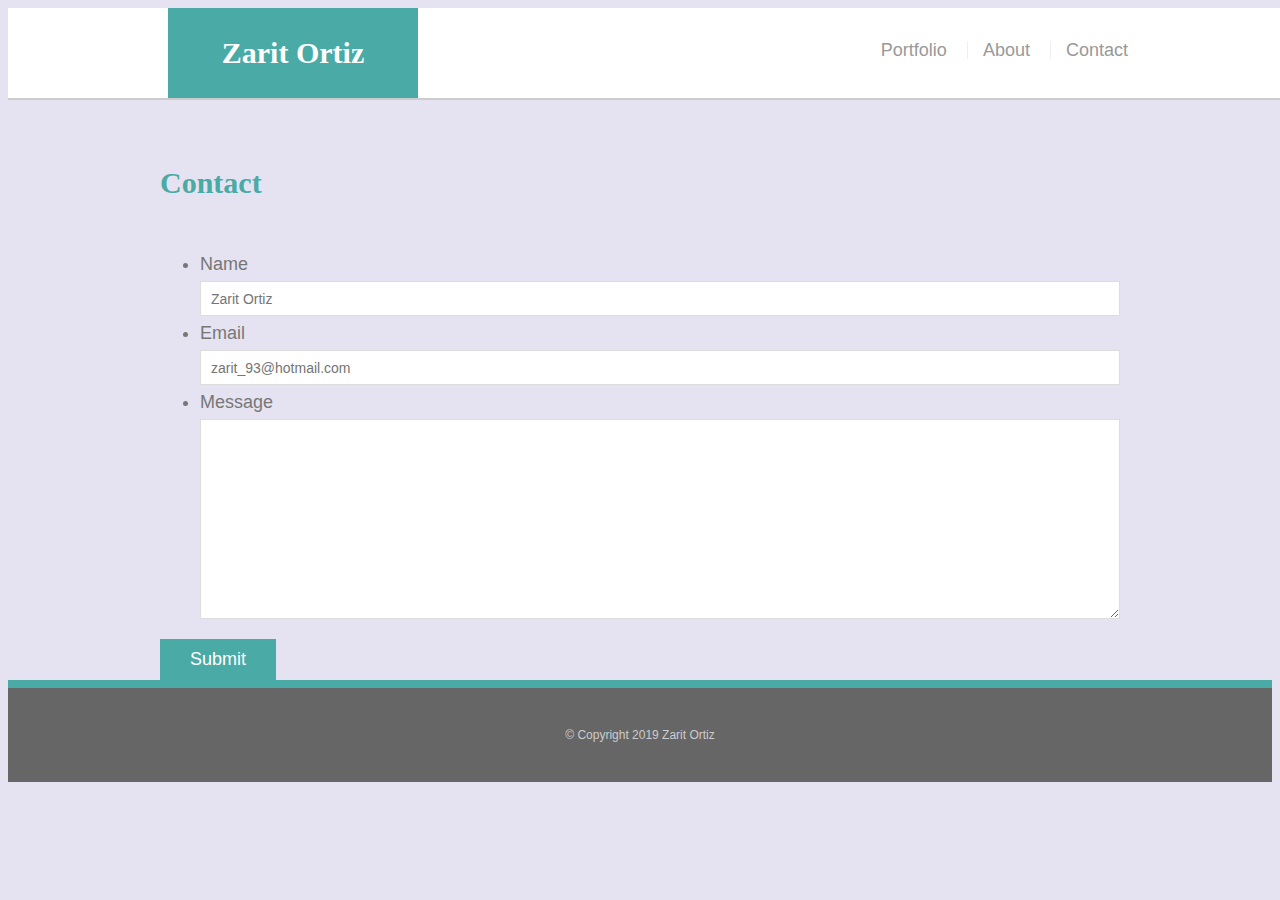
<file: contact.html>
<!DOCTYPE html>
<html>

<head>
    <title>About Me
    </title>
    
    <link rel="stylesheet" type="text/css" href="styles.css">
</head>

<body>
    <header id="masthead">
        <div class="container">
            <a href="portfolio.html" id="logo"> Zarit Ortiz</a>
            <nav>
                <a href="index.html">Portfolio</a>
                <a href="portfolio.html">About</a>
                <a href="contact.html">Contact</a>
            </nav>
        </div>
    </header>
    <div id="main-container" class="container">
        <section class="main-container">
            <h1>Contact</h1>
            <form id="contact-form">
                <ul>

                    <li>
                        <label for="name">Name</label>
                        <input type="text" name="name" id="name" placeholder="Zarit Ortiz" required="required">
                    </li>
                    <li>
                        <label for="email">Email</label>
                        <input type="text" name="email" id="email" placeholder="zarit_93@hotmail.com"
                            required="required">
                    </li>
                    <li>
                        <label for="message">Message</label>
                        <textarea id="message" name="message" required="required"></textarea>
                    </li>
                </ul>
                <input type="submit" name="submit">
            </form>
    </div>
    </section>
    <footer>
        <div class="container">
            &copy; Copyright 2019 Zarit Ortiz
        </div>
    </footer>


</body>

</html>
</file>
<file: styles.css>
*{
    box-sizing:border-box;
}
body {
    background: rgb(229, 227, 241);
    font-size: 18px;
    line-height: 34px;
    font-family: Arial, Helvetica, sans-serif;
    color: #777;
}

.container {
    width: 100%;
    max-width:960px;
    margin: 0 auto;
    clear: both;

}
h1, h2, h3, p {
    margin-bottom: 20px;
}

p:last-child {
    margin-bottom: 0;
}

h1, h2, h3 {
    font-family: Georgia, 'Times New Roman', Times, serif;
    font-weight: 700;
    color: #4aaaa5;

}

h1 {
    font-size:30px;
    line-height:49px;
    border-bottom: 3 px solid #ddd;
    padding-bottom: 20px;
}

h2, h3 {
    font-size:22px;
}

#masthead {
    background: #fff;
    margin: 0 0 30px;
    z-index: 99;
    color: #fff;
    overflow: auto;
    border-bottom: 2px solid #ccc;
    position: fixed;
    width: 100%;

}

#logo {
    width: 250px;
    height: 90px;
    background: #4aaaa5;
    float: left;
    font-family: Georgia, 'Times New Roman', Times, serif;
    text-align: center;
    line-height: 90px;
    color: #fff;
    font-weight: 700;
    font-size: 30px;
    text-decoration: none;
}
nav {
    float: right;
    margin-top:25px;
}
nav a {
    color: #999;
    text-decoration: none;
    margin-left: 15px;
    display: inline-block;
    border-left: 1px solid #efefef;
    padding-left: 15px;
    line-height: 18px;
}
nav a:first-child {
    border-left: 0 none;
}

#main-container {
    padding-top: 130px;
}

.main-section {
    background: #fff;
    padding: 30px;
    margin: 0 0 40px 0;
    width: 100%;
    max-width: 650px;
    float: left;
    border: 1px solid #ddd;
}

.auth-image {
    width: 200px;
    height: auto;
    margin-top: 10px;
    float: left;
    margin-right: 25px;
}

footer {
    background: #666;
color: #fff;
padding: 30px 0;
clear: both;
border-top: 8px solid #4aaaa5;
color: #ccc;
font-size: 12px;
text-align: center;
}

.work {
    width: 274px;
    overflow: auto;
    position: relative;
    float: left;
    margin: 25px;
}



.work img {
    width: 100%;
    border: 0 none;
    opacity: .8;
}

.work h3{
    border-bottom: 0;
    background: #4aaaa5;
    color: #fff;
    text-align: center;
    position: absolute;
    bottom: 10px;
    padding: 15px;
    width: 100%;
    line-height: 20px;
    margin-bottom: 0;
    font-weight: 300;

}

#contact-form ul {
    margin-bottom: 20px;
}

#contact li {
    margin-bottom: 10px;
}

label,
input[type=text],
input[type=email],
textarea {
    display: block;
    width: 100%;
}

input[type=text],
input[type=email],
textarea{
    height: 35px;
    border: 1px solid #ddd;
    padding: 0 10px;
    font-size: 14px;
}

textarea{
    height: 200px;
}

input[type=submit] {
    background: #4aaaa5;
    border: 0 none;
    color: #fff;
    font-size: 18px;
    padding: 10px 30px;
    cursor: pointer;
}

@media screen and (max-width:980px) {
    body {
        height: 640px;
        width: 768px;
    
    }
 h1, h2, h3, p {
     height: 640px;
     width: 768px;
 }
 .container{
     height: 640px;
     width: 768ox;
 }
}
</file>
